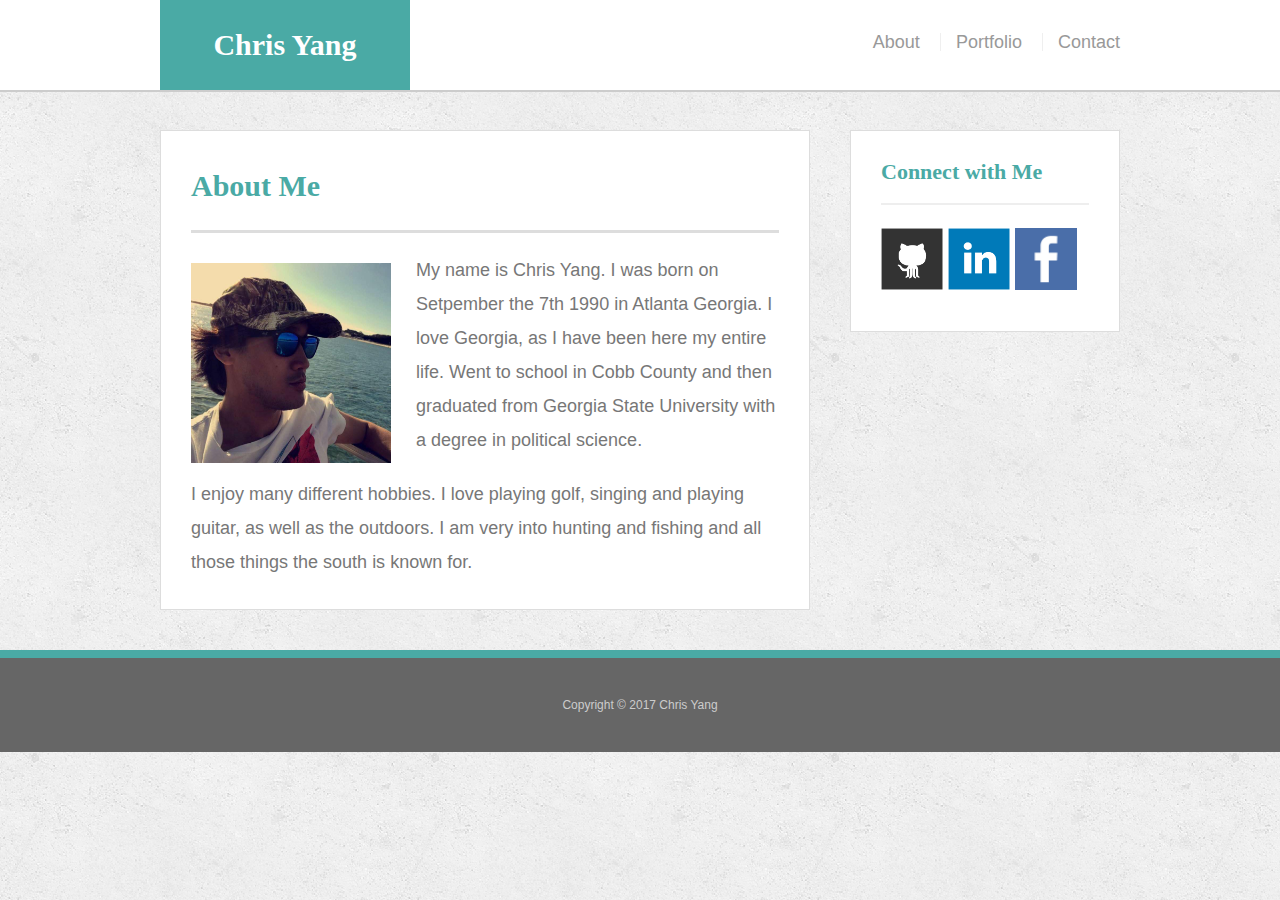
<file: index.html>
<!doctype html>
<html lang="en-us">
<head>
  <meta charset="UTF-8">
  <title>About | Chris Yang</title>
  <link rel="stylesheet" type="text/css" href="assets/css/reset.css">
  <link rel="stylesheet" type="text/css" href="assets/css/style.css">
  <meta name="viewport" content="width=device=width,initial-scale=1.0">
</head>
<body>
  <header id="masthead">
    <div class="container">
      <a href="index.html" id="logo">Chris Yang</a>
      <nav>
        <a href="index.html">About</a>
        <a href="portfolio.html">Portfolio</a>
        <a href="contact.html">Contact</a>
      </nav>
    </div>
  </header>
  <div id="main-container" class="container">
    <section class="main-section">
      <h1>About Me</h1>
      <img src="assets/images/16831972_3667198354819_2949335325848159760_n.jpg" class="auth-image" alt="Your Name">
      <p>My name is Chris Yang. I was born on Setpember the 7th 1990 in Atlanta Georgia. I love Georgia, as I have been here my entire life. Went to school in Cobb County and then graduated from Georgia State University with a degree in political science.</p>
      <p>I enjoy many different hobbies. I love playing golf, singing and playing guitar, as well as the outdoors. I am very into hunting and fishing and all those things the south is known for.</p>
    </section>
    <section class="sidebar">
      <div id="connect">
        <h2>Connect with Me</h2>
        <a href="https://github.com/yangcs907"><img src="assets/images/github-128.png" class="social" alt="GitHub" /></a>
        <a href="https://www.linkedin.com/in/chris-yang-53a66636/"><img src="assets/images/linkedin-128.png" class="social" alt="LinkedIn" /></a>
        <a href="https://www.facebook.com/chris.yang.313"><img src="assets/images/facebook-icon.png" class="social" alt="Facebook" /></a>
      </div>
    </section>
  </div>
  <footer>
    <div class="container">
      Copyright &copy; 2017 Chris Yang
    </div>
  </footer>
</body>
</html>
</file>
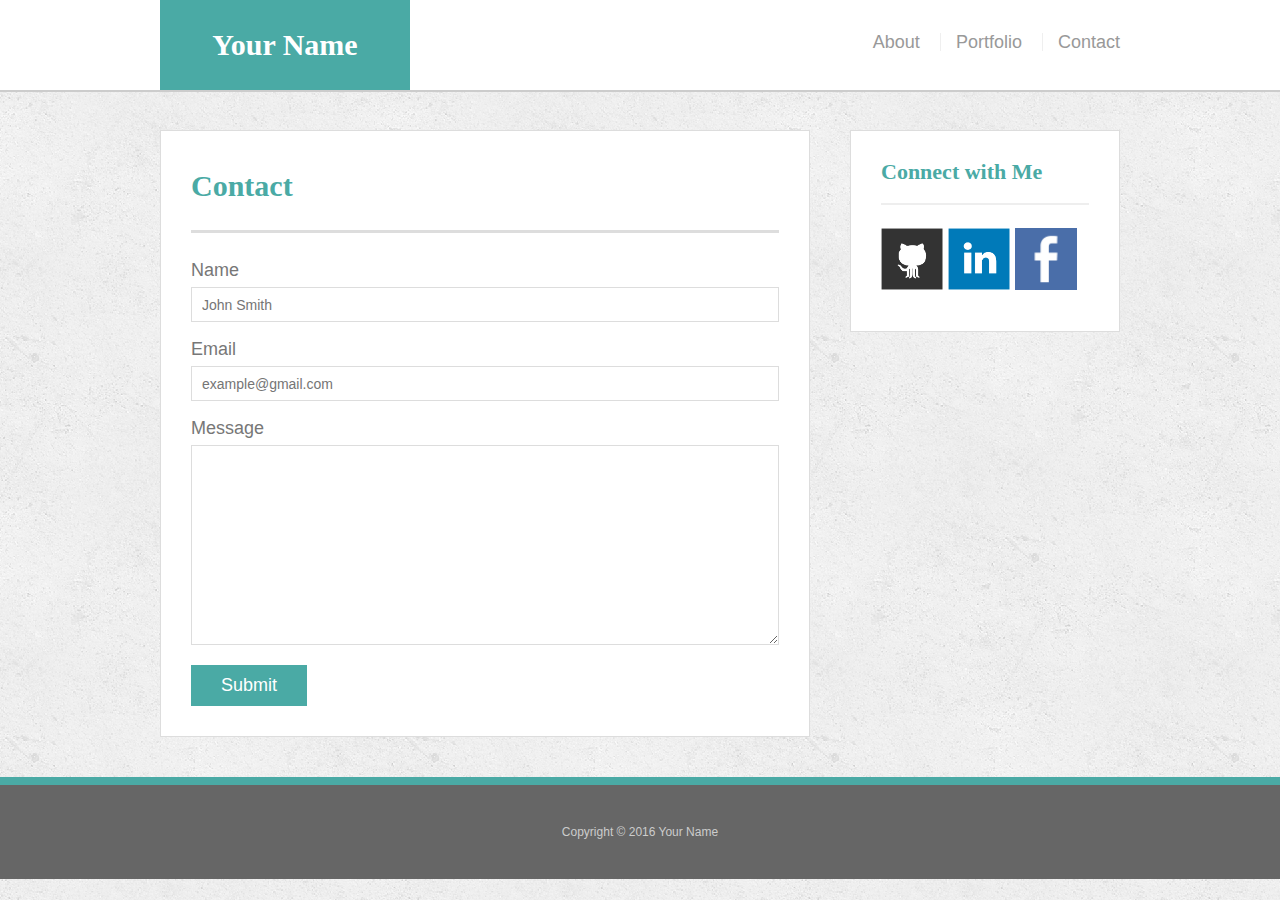
<file: contact.html>
<!doctype html>
<html lang="en-us">
<head>
  <meta charset="UTF-8">
  <title>Contact | Your Name</title>
  <link rel="stylesheet" type="text/css" href="assets/css/reset.css">
  <link rel="stylesheet" type="text/css" href="assets/css/style.css">
  <meta name="viewport" content="width=device=width,initial-scale=1.0">
</head>
<body>
  <header id="masthead">
    <div class="container">
      <a href="index.html" id="logo">Your Name</a>
      <nav>
        <a href="index.html">About</a>
        <a href="portfolio.html">Portfolio</a>
        <a href="contact.html">Contact</a>
      </nav>
    </div>
  </header>
  <div id="main-container" class="container">
    <section class="main-section">
      <h1>Contact</h1>
      <form id="contact-form">
        <ul>
          <li>
            <label for="name">Name</label>
            <input type="text" id="name" name="name" placeholder="John Smith" required="required">
          </li>
          <li>
            <label for="email">Email</label>
            <input type="email" id="email" name="email" placeholder="example@gmail.com" required="required">
          </li>
          <li>
            <label for="message">Message</label>
            <textarea id="message" name="message" required="required"></textarea>
          </li>
        </ul>
        <input type="submit">
      </form>
    </section>
    <section class="sidebar">
      <div id="connect">
        <h2>Connect with Me</h2>
        <a href="https://github.com/yangcs907"><img src="assets/images/github-128.png" class="social" alt="GitHub" /></a>
        <a href="https://www.linkedin.com/in/chris-yang-53a66636/"><img src="assets/images/linkedin-128.png" class="social" alt="LinkedIn" /></a>
        <a href="https://www.facebook.com/chris.yang.313"><img src="assets/images/facebook-icon.png" class="social" alt="Facebook" /></a>
      </div>
    </section>
  </div>
  <footer>
    <div class="container">
      Copyright &copy; 2016 Your Name
    </div>
  </footer>
</body>
</html>
</file>
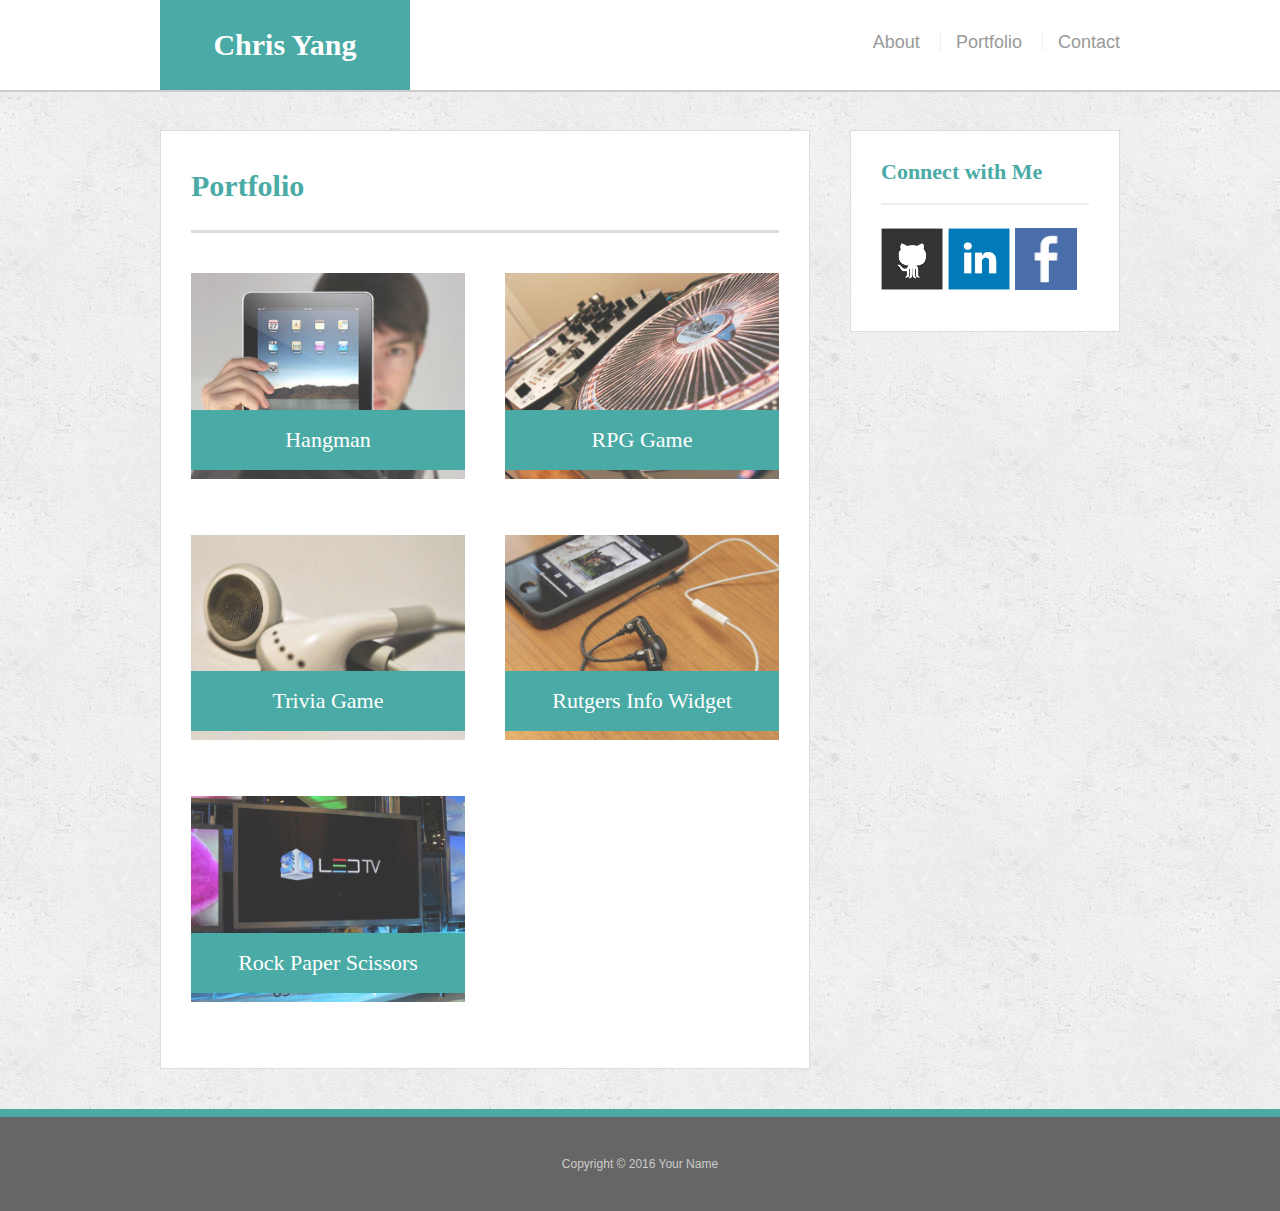
<file: portfolio.html>
<!doctype html>
<html lang="en-us">
<head>
  <meta charset="UTF-8">
  <title>Portfolio | Chris Yang</title>
  <link rel="stylesheet" type="text/css" href="assets/css/reset.css">
  <link rel="stylesheet" type="text/css" href="assets/css/style.css">
  <meta name="viewport" content="width=device=width,initial-scale=1.0">
</head>
<body>
  <header id="masthead">
    <div class="container">
      <a href="index.html" id="logo">Chris Yang</a>
      <nav>
        <a href="index.html">About</a>
        <a href="portfolio.html">Portfolio</a>
        <a href="contact.html">Contact</a>
      </nav>
    </div>
  </header>
  <div id="main-container" class="container">
    <section class="main-section">
      <h1>Portfolio</h1>
      <div class="work">
        <img src="assets/images/technics-q-c-640-480-1.jpg" alt="hangman">
        <h3>Hangman</h3>
      </div>
      <div class="work">
        <img src="assets/images/technics-q-c-640-480-2.jpg" alt="RPG Game">
        <h3>RPG Game</h3>
      </div>
      <div class="work">
        <img src="assets/images/technics-q-c-640-480-5.jpg" alt="Trivia Game">
        <h3>Trivia Game</h3>
      </div>
      <div class="work">
        <img src="assets/images/technics-q-c-640-480-7.jpg" alt="Rutgers Info Widget">
        <h3>Rutgers Info Widget</h3>
      </div>
      <div class="work">
        <img src="assets/images/technics-q-c-640-480-9.jpg" alt="Rock Paper Scissors">
        <h3>Rock Paper Scissors</h3>
      </div>
    </section>
    <section class="sidebar">
      <div id="connect">
        <h2>Connect with Me</h2>
        <a href="https://github.com/yangcs907"><img src="assets/images/github-128.png" class="social" alt="GitHub" /></a>
        <a href="https://www.linkedin.com/in/chris-yang-53a66636/"><img src="assets/images/linkedin-128.png" class="social" alt="LinkedIn" /></a>
        <a href="https://www.facebook.com/chris.yang.313"><img src="assets/images/facebook-icon.png" class="social" alt="Facebook" /></a>
      </div>
    </section>
  </div>
  <footer>
    <div class="container">
      Copyright &copy; 2016 Your Name
    </div>
  </footer>
</body>
</html>
</file>
<file: assets/css/style.css>
body {
  font-family: Arial, "Helvetica Neue", Helvetica, sans-serif;
  font-size: 18px;
  line-height: 34px;
  color: #777;
  background: url("../images/concrete_seamless.png");
}
* {
  box-sizing: border-box;
}
/* general */
.container {
  width: 100%;
  max-width: 960px;
  margin: 0 auto;
  clear: both;
}
h1,
h2,
h3,
p {
  margin-bottom: 20px;
}
p:last-child {
  margin-bottom: 0;
}
h1,
h2,
h3 {
  font-family: Georgia, Times, "Times New Roman", serif;
  font-weight: 700;
  color: #4aaaa5;
}
h1 {
  padding-bottom: 20px;
  font-size: 30px;
  line-height: 49px;
  border-bottom: 3px solid #ddd;
}
h2,
h3 {
  font-size: 22px;
}
/* header */
#masthead {
  position: fixed;
  z-index: 99;
  width: 100%;
  margin: 0 0 30px;
  overflow: auto;
  color: #fff;
  background: #fff;
  border-bottom: 2px solid #ccc;
}
#logo {
  float: left;
  width: 250px;
  height: 90px;
  font-family: Georgia, Times, "Times New Roman", serif;
  font-size: 30px;
  font-weight: 700;
  line-height: 90px;
  color: #fff;
  text-align: center;
  text-decoration: none;
  background: #4aaaa5;
}
nav {
  float: right;
  margin-top: 25px;
}
nav a {
  display: inline-block;
  padding-left: 15px;
  margin-left: 15px;
  line-height: 18px;
  color: #999;
  text-decoration: none;
  border-left: 1px solid #efefef;
}
nav a:first-child {
  border-left: 0 none;
}
/* footer */
footer {
  padding: 30px 0;
  clear: both;
  font-size: 12px;
  color: #fff;
  color: #ccc;
  text-align: center;
  background: #666;
  border-top: 8px solid #4aaaa5;
}
/* sidebar */
.sidebar {
  float: right;
  width: 100%;
  max-width: 270px;
  padding: 30px;
  margin-bottom: 20px;
  background: #fff;
  border: 1px solid #ddd;
}
h3,
.sidebar h2 {
  padding-bottom: 20px;
  margin-bottom: 15px;
  line-height: 22px;
  border-bottom: 2px solid #eee;
}
.social {
  width: 62px;
  height: 62px;
  margin-top: 8px;
  margin-right: 5px;
}
.social:last-child {
  margin-right: 0;
}
/* main */
#main-container {
  padding-top: 130px;
}
.main-section {
  float: left;
  width: 100%;
  max-width: 650px;
  padding: 30px;
  margin: 0 0 40px;
  background: #fff;
  border: 1px solid #ddd;
}
/* portfolio page */
.work {
  position: relative;
  float: left;
  width: 274px;
  margin: 20px 0 25px;
  overflow: auto;
}
.work:nth-child(even) {
  margin-right: 40px;
}
.work img {
  width: 100%;
  border: 0 none;
  opacity: 0.8;
}
.work h3 {
  position: absolute;
  bottom: 20px;
  width: 100%;
  padding: 15px;
  margin-bottom: 0;
  font-weight: 300;
  line-height: 30px;
  color: #fff;
  text-align: center;
  background: #4aaaa5;
  border-bottom: 0;
}
.auth-image {
  float: left;
  width: 200px;
  height: auto;
  margin-top: 10px;
  margin-right: 25px;
}
/* contact page */
#contact-form ul {
  margin-bottom: 20px;
}
#contact-form li {
  margin-bottom: 10px;
}
label,
input[type=text],
input[type=email],
textarea {
  display: block;
  width: 100%;
}
input[type=text],
input[type=email],
textarea {
  height: 35px;
  padding: 0 10px;
  font-size: 14px;
  border: 1px solid #ddd;
}
textarea {
  height: 200px;
}
input[type=submit] {
  padding: 10px 30px;
  font-size: 18px;
  color: #fff;
  cursor: pointer;
  background: #4aaaa5;
  border: 0 none;
}

@media only screen and (max-width: 980px) {
  .container {
    max-width: 980px;
  }*/
  body {
    color: blue;
    max-width: 75%;
  }
}

/*@media only screen and (max-width: 768px) {
  .container {
    max-width: 768px;
  }
}
</file>
